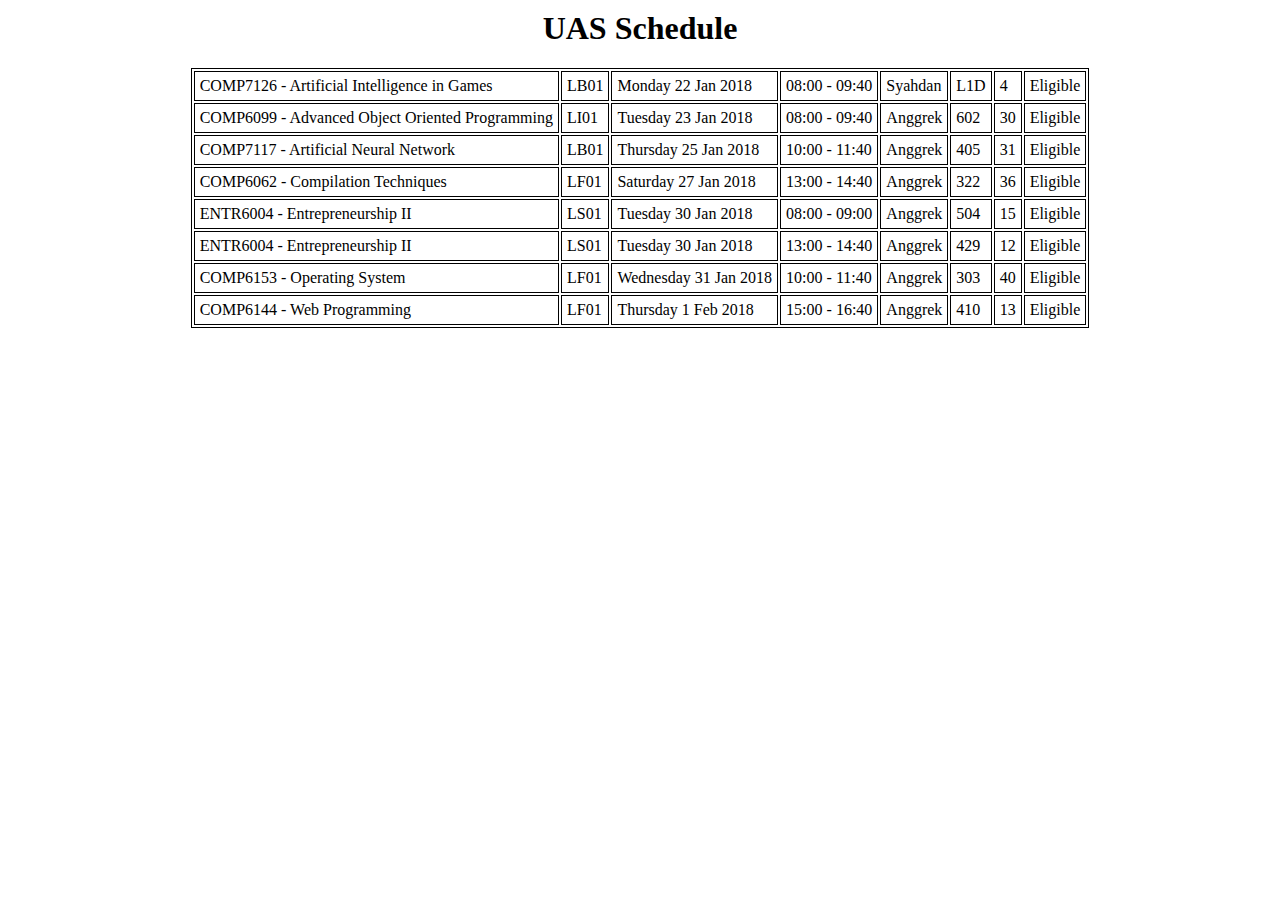
<file: schedule.html>
<html>

<head>
    <meta charset="UTF-8">
    <script language="javascript" type="text/javascript" src="Library/p5.js"></script>
	<script language="javascript" type="text/javascript" src="Library/p5.dom.js"></script>
	<script language="javascript" type="text/javascript" src="Schedule/Schedule.js"></script>
	<!--<script language="javascript" type="text/javascript" src="Schedule/Loader.js"></script>-->
    <style>
    body {
	  margin: 0px;
      padding: 10px;
	  background-color:white;
	  color:black;
    }
	#canvas-here:hover{
	  
	}
	table,th,td{
	  border: 1px solid black;
	}
	th,td{
	  padding: 5px;
	}
    </style>
</head>
<body>
<center id="canvas-here" style="display:block;">
	<h1>UAS Schedule</h1>
</center>
</body>
</html>
</file>
